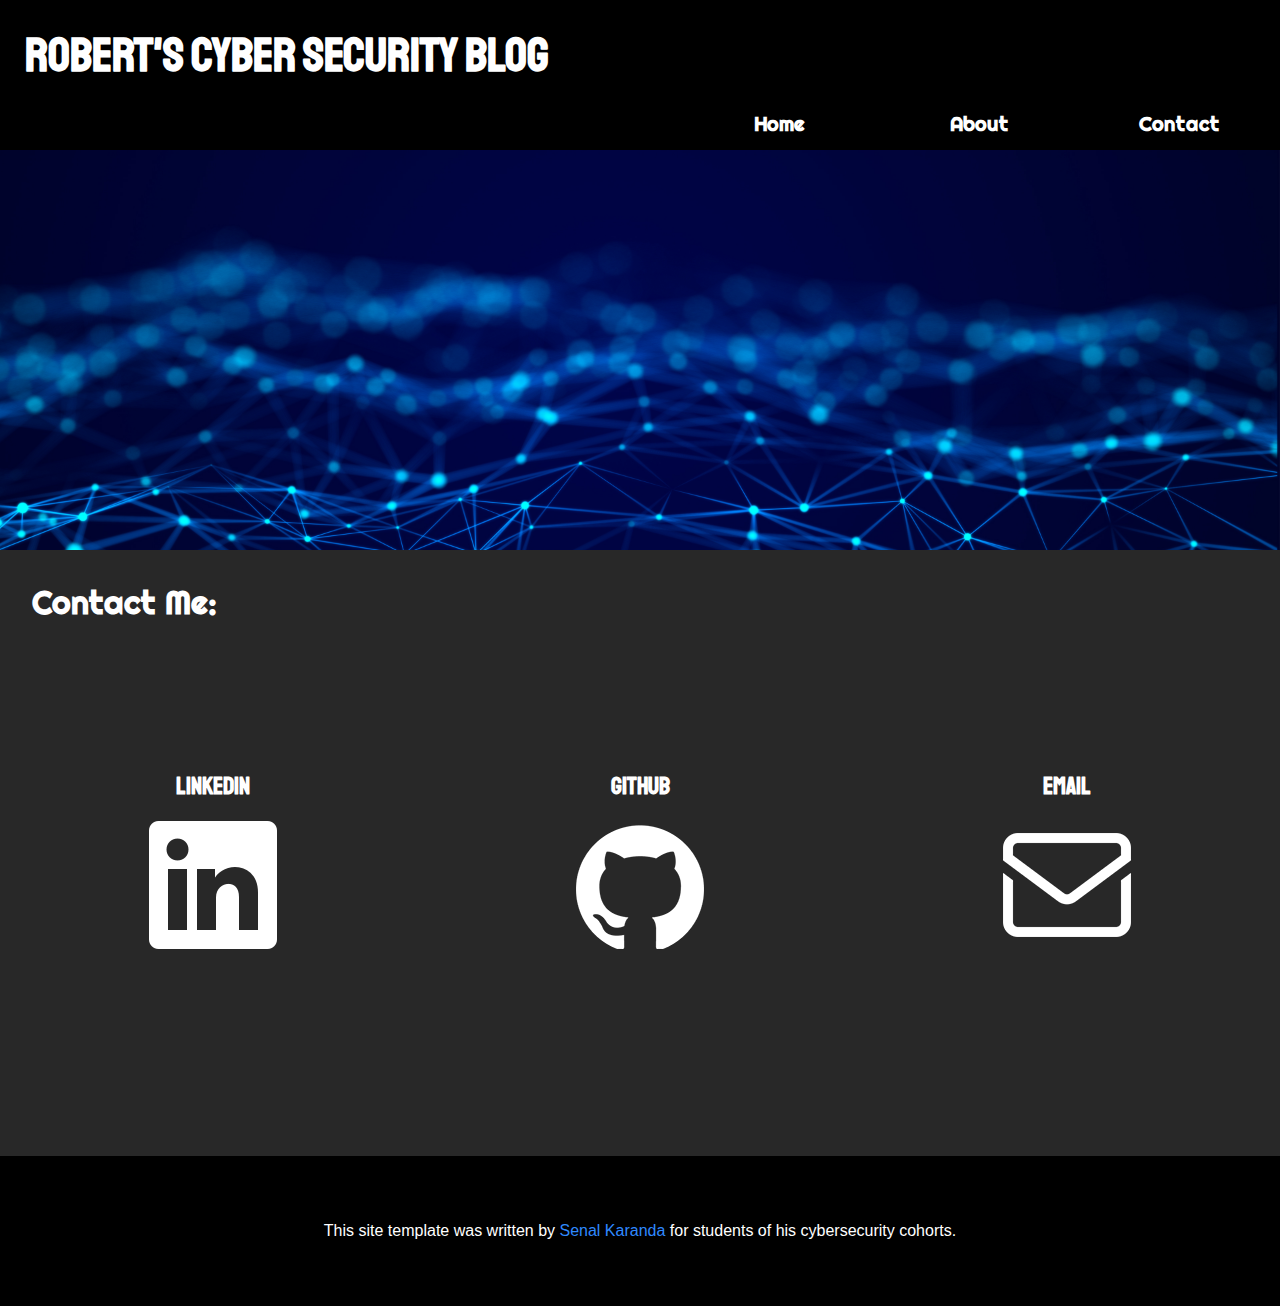
<file: src/contact.html>
<!DOCTYPE html>
<html>
<head>
  <title>Blog - Contact</title>
  <link rel="stylesheet" type="text/css" href="./assets/css/style.css">
  <link rel="preconnect" href="https://fonts.googleapis.com">
  <link rel="preconnect" href="https://fonts.gstatic.com" crossorigin>
  <link href="https://fonts.googleapis.com/css2?family=Staatliches&display=swap" rel="stylesheet">
  <link href="https://fonts.googleapis.com/css2?family=Righteous&display=swap" rel="stylesheet">
</head>
<body>
  <header>
    <div class="title">
        <h1>Robert's Cyber Security Blog</h1>
    </div>
    <div class="nav">
        <button class="button" onclick="window.location.href = 'index.html'";>
            <h2>Home</h2>
        </button>
        <button class="button" onclick="window.location.href = 'about.html'";>
            <h2>About</h2>
        </button>
        <button class="button" onclick="window.location.href = 'contact.html'";>
            <h2>Contact</h2>
        </button>
    </div>
  </header>

  <section>
    <div class="banner">
        <img src="./assets/images/Background.jpg"/>
    </div>
    <h1>Contact Me:</h1>
    <div class="contact-panel">
      <div class="contact-column">
        <div class="contact-column">
          <h2>LinkedIn</h2>
        </div>
        <div class="contact-column">
          <!-- 
            YOUR LINKEDIN GOES BELOW 
          -->
          <a href="https://www.linkedin.com/in/YOURPROFILELINK/" target="_blank">
            <img class="contact-logo" src="./assets/images/LinkedIn-logo.png"/>
          </a>
        </div>
      </div>
      
      <div class="contact-column">
        <div class="contact-column">
          <h2>GitHub</h2>
        </div>
        <div class="contact-column">
          <!-- 
            YOUR GITHUB LINK GOES BELOW 
          -->
          <a href="https://github.com/YOURPROFILELINK" target="_blank">
            <img class="contact-logo" src="./assets/images/GitHub-logo.png"/>
          </a>
        </div>
      </div>
      
      <div class="contact-column">
        <div class="contact-column">
          <h2>Email</h2>
        </div>
        <div class="contact-column">
          <!-- 
            YOUR EMAIL GOES BELOW 
          -->
          <a href="mailto:YOUREMAIL" target="_blank">
            <img class="contact-logo" src="./assets/images/Mail-logo.png"/>
          </a>
        </div>
      </div>
    </div>
  </section>
  <section>

  </section>

  <footer>
    <div class="footer-content">
        <p>This site template was written by <a href="https://github.com/SenalKaranda" target="_blank">Senal Karanda</a> for students of his cybersecurity cohorts.</p>
    </div>
  </footer>
</body>
</html>
</file>
<file: src/assets/css/style.css>
/* Global Styles */
body {
    background-color: #282828;
    color: #ffffff;
    font-family: Arial, sans-serif;

    margin: 0;

    position: relative;
    min-height: 100vh;
}

/* Header-Footer Styles */
header {
    background-color: #000000;
    height: 150px;
    position: relative;
}

footer {
    position: absolute;
    bottom: 0;
    left: 0;
    width: 100%;
    background-color: #000000;
    color: #ffffff;
}

.footer-content {
    display: flex;
    justify-content: center;
    align-items: center;
    height: 150px;
}

.footer-content a {
    text-decoration: none;
    color: #2f89ff;
}

/* Title Menu */
    .title {
    position: absolute;

    height: 50px;

    top: 25px;
    left: 25px;
}

.title h1 {
    font-family: 'Staatliches', display;
    font-size: 3em; 
    margin: 0;
}

/* Navigation Menu */
.nav {
    position: absolute;

    height: 50px;

    bottom: 1px;
    right: 1px;

    display: flex;
    align-items: center;
    justify-content: center;
}

.button {
    display: inline;
    margin: 0;

    width: 15em;
    height: 100%;

    background-color: #000000;
    border-color: #282828;

    border: none;
    
}

.button:hover {
    background-color:#282828;
}

.button:active {
    background-color: #000000;
}

.button h2 {
    color: #ffffff;
    
    font-family: 'Righteous', cursive;
    text-decoration: none;
    
    margin: 0;
    padding: 0;
}

h1 {
    font-family: 'Righteous', cursive;
    font-size: 2em;
    margin: 1em;
}

/* Banner Styles */
.banner {
    width: 100%;
    height: 25em;

    

    display: flex;
    justify-content: center;
}

.banner img {
    display: inline;
    object-fit: cover; 
    width: 100%;
}

/* Post Styles */
.post {
    background-color: #000000;
    border-color: #ffffff;

    border: solid 1px;
    border-radius: 11px;

    padding: 15px 1% 15px 1%;  
    margin: 50px 5% 50px 5%;
}

.post h2 {
    font-family: 'Staatliches', display;
    font-size: 2em;
    margin-left: 1%;
}

.post-content {
    display: flex;
    justify-content: center;
}

.post-content img {
    object-fit: cover; 
}

.post-content img, .post-content p {
    display: inline;
    width: 50%;
    margin: 1.5%;

    font-size: 1.25em;
}

/* Section Styles */
section {
    padding-bottom: 11em;
}

section h1 {
    color: #ffffff;
}

section p {
    color: #ffffff;
}

/* About Styles */
.about-panel {
    display: flex;
}

.about-column-img {
    flex: 1;
    display: flex;
    flex-direction: column;
    align-items: center;
}

.about-column-text
{
    flex: 2;
    display: flex;
    flex-direction: column;
    padding: 25px;
}

.headshot {
    width: 75%;
    max-width: 500px;
    border-radius: 50%;
}

.about-text {
    font-family: 'Staatliches', display;
    font-size: 1.5em;
}

/* Contact Styles */
.contact-panel {
    padding-top: 7.5%;
    display: flex;
    font-family: 'Staatliches', display;
}

.contact-column {
    flex: 1;
    display: flex;
    flex-direction: column;
    align-items: center;
}

.contact-logo {
    width: 100%;
    max-width: 250px;
}
</file>
